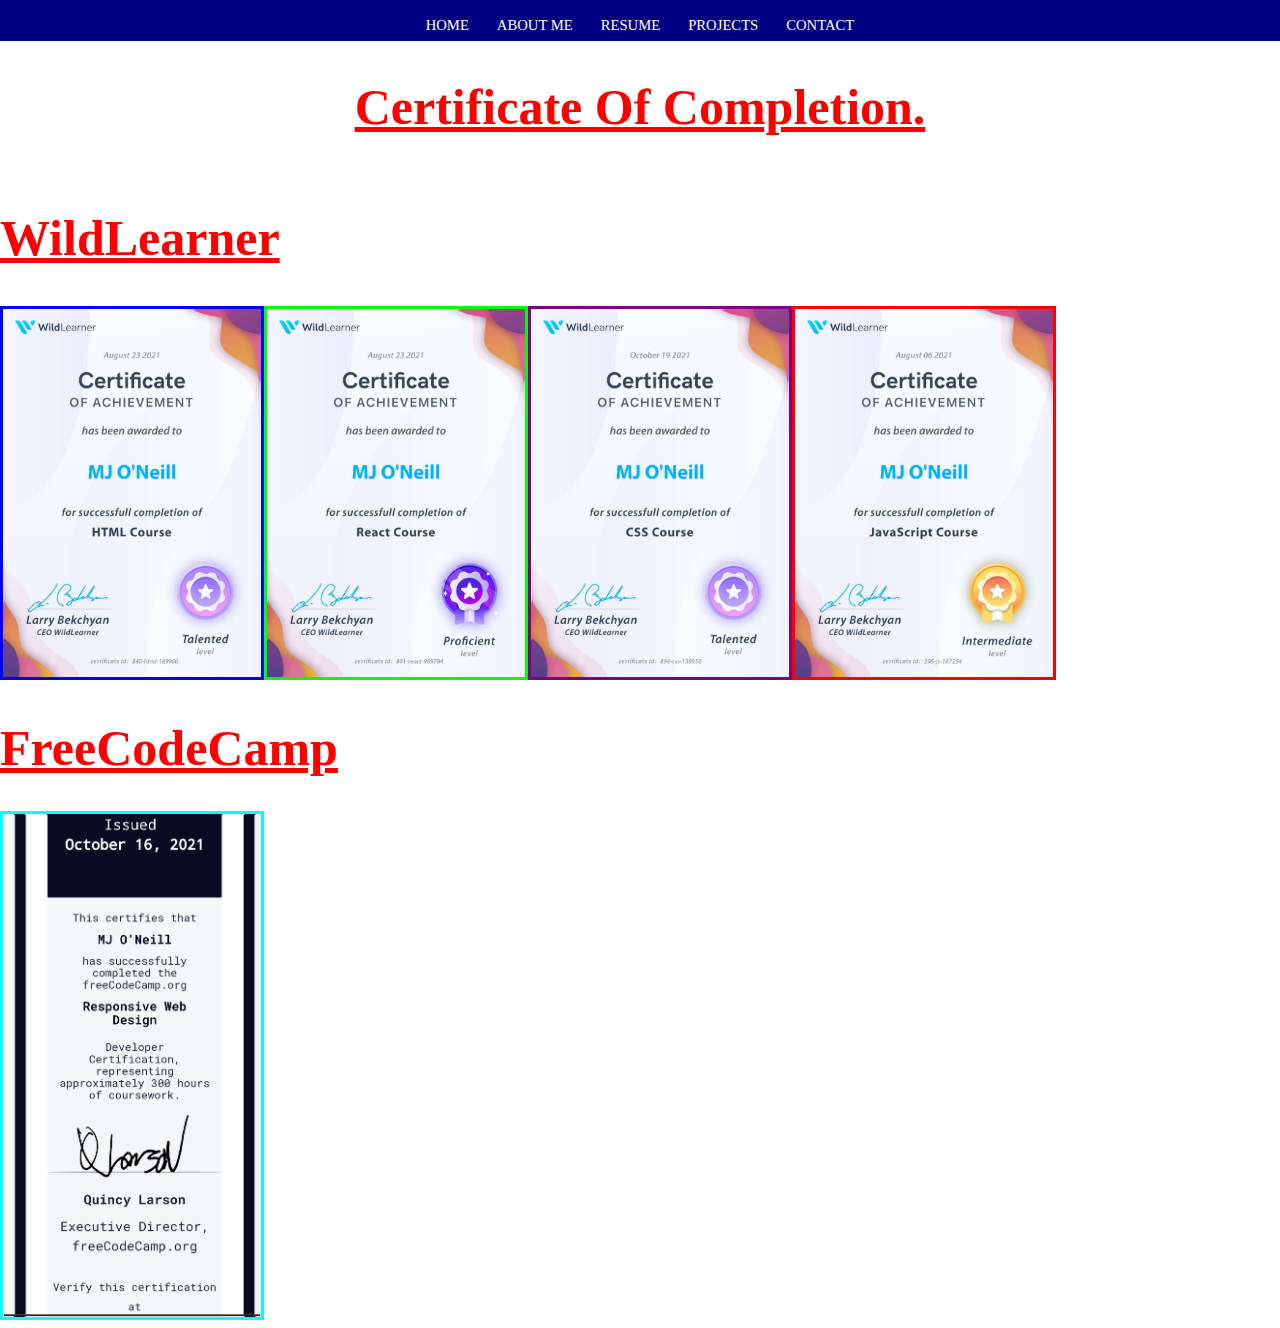
<file: certificates.html>
﻿<!DOCTYPE html>

<html lang="en" xmlns="http://www.w3.org/1999/xhtml">
<head>
    <meta charset="utf-8" />
    <title>About Me</title>

    <link rel="stylesheet" type="text/css" href="StyleSheets/profile.css" />
    <link rel="stylesheet" type="text/css" href="StyleSheets/certificates.css" />

    </head>
<body>
    <!-- START about me NAV -->
    <nav class="navbar6">
        <ul class="navbar6">
            <li>
                <a href="index.html">Home</a>
            </li>
            <li>

                <a href="aboutMe.html">About Me</a>

            </li>
            <li>
                <a href="resume.html">Resume</a>
            </li>
            <!-- <li>
          <a href="certificates.html">Certificates</a>
      </li>-->
            <li>
                <a href="projects.html">Projects</a>
            </li>

            <li>
                <a href="contact.html">Contact</a>
            </li>
        </ul>
    </nav>
    <!-- Certificates-->
    <h1 class="h1">
        Certificate Of Completion.
    </h1>
    <section class="certificate-section">
        <h1 class="h1">
            WildLearner
        </h1>
        <div class="certificate-container">

            <div class="htmlcert">
                <img src="images/html.jpg" />
            </div>
            <div class="react">
                <img src="images/react.jpg" />
            </div>
            <div class="css">
                <img src="images/css.jpg" />
            </div>

            <div class="javascript">
                <img src="images/javascript.jpg" />
            </div>
            <div class="certificate-container">
                <h1 class="h1">
                    FreeCodeCamp
                </h1>
            </div>
            <div class="codecamp">
                <img src="images/codecamp.jpg" />
            </div>
        </div>
    </section>
</body>
</html>
</file>
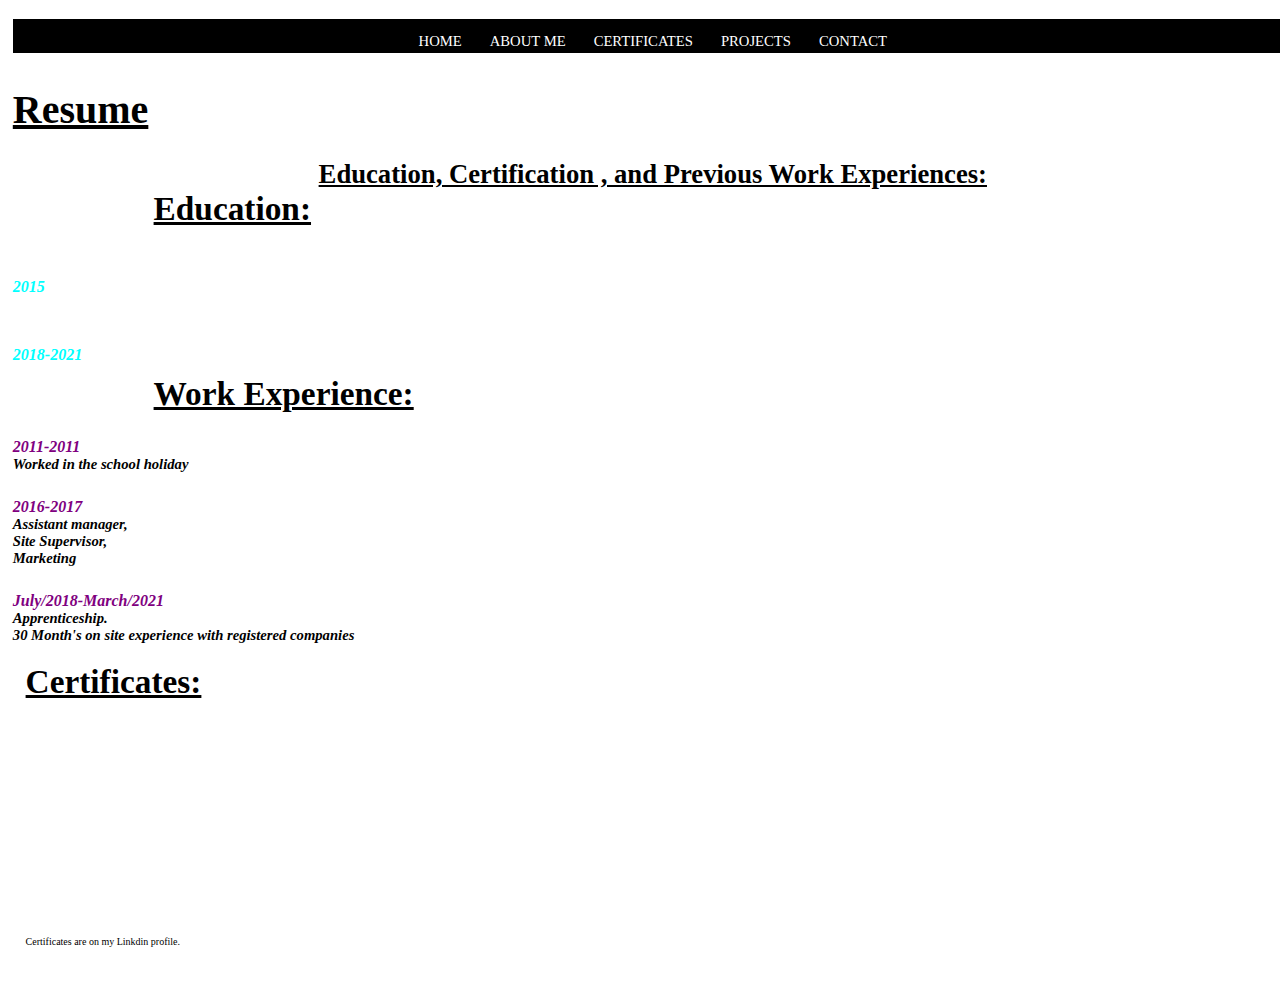
<file: resume.html>
﻿<!DOCTYPE html>

<html lang="en" xmlns="http://www.w3.org/1999/xhtml">
<head>
    <meta charset="utf-8" />
    <title>Resume</title>

    <link rel="stylesheet" type="text/css" href="StyleSheets/profile.css" />
    <link rel="stylesheet" type="text/css" href="StyleSheets/cvSection.css" />

</head>
<body>
    <section id="resume" class="resume-container">
        <!-----Resume Nav-->
        <nav class="navbar3">
            <ul class="navbar3">
                <li>
                    <a href="index.html">Home</a>
                </li>
                <li>

                    <a href="aboutMe.html">About Me</a>

                </li>
                <!--  <li>
        <a href="resume.html">Current</a>
    </li>-->
                <li>
                    <a href="certificates.html">Certificates</a>
                </li>
                <li>
                    <a href="projects.html">Projects</a>
                </li>

                <li>
                    <a href="contact.html">Contact</a>
                </li>
            </ul>
        </nav>
        <div class="resume-section">
            <h1>
                <u>Resume</u>
            </h1>
            <h2>
                <u>
                    Education,
                    Certification ,
                    and
                    Previous Work Experiences:
                </u>
            </h2>
            <div class="resume-section-education">
                <h3>
                    <u> Education: </u>
                </h3>

                <p>
                    Grenswag High-school-
                    <br /> Matriculated
                </p>
                <p style="font-size: 12pt; font-weight: 900; font-style: italic; color: cyan; margin: auto; display: flex; flex-wrap: wrap;">
                    2015
                </p>

                <p>
                    Africa Skills Private College-
                    <br /> Plumbing Internship.
                </p>

                <p style="font-size: 12pt; font-weight: 900; font-style: italic; color: cyan; margin: auto; display: flex; flex-wrap: wrap;">
                    2018-2021
                </p>

            </div>

            <div class="resume-section-experience">
                <h3>
                    <u>Work Experience:</u>
                </h3>

                <p>
                    Spur Oudtshoorn:
                </p>
                <p style="font-size: 12pt; font-weight: 900; font-style: italic; color: purple; margin: auto; display: flex; flex-wrap: wrap;">
                    2011-2011
                </p>
                <p style="font-size: 11pt; font-weight: 900; font-style: italic; color: black; margin: auto; display: inline-flex; flex-wrap: wrap;">
                    Worked in the school holiday
                </p>
                <p>
                    Group O'Enterprises:
                </p>

                <p style="font-size: 12pt; font-weight: 900; font-style: italic; color: purple; margin: auto; display: flex; flex-wrap: wrap;">
                    2016-2017
                </p>
                <p style="font-size: 11pt; font-weight: 900; font-style: italic; color: black; margin: auto; display: inline-flex; flex-wrap: wrap;">
                    Assistant manager,
                    <br /> Site Supervisor,
                    <br />Marketing
                </p>
                <p>
                    Africa Skills Host Employment Companies
                </p>
                <p style="font-size: 12pt; font-weight: 900; font-style: italic; color: purple; margin: auto; display: flex; flex-wrap: wrap;">
                    July/2018-March/2021
                </p>
                <p style="font-size: 11pt; font-weight: 900; font-style: italic; color: black; margin: auto; display: inline-flex; flex-wrap: wrap;">
                    Apprenticeship. <br />
                    30 Month's on site experience with registered companies
                </p>
            </div>
            <div class="resume-section-certificates">
                <h3>
                    <u> Certificates:</u>
                </h3>
                <ul>
                    <li>
                        National-Senior-Certificate
                    </li>
                    <li>
                        WildLearner- Certificates Of Completion: <br />
                        CSS, <br />
                        HTML, <br />
                        JavaScriipt, <br />
                        React.
                    </li>
                    <li>
                        FreeCodeCamp- <br />
                        Responsive-Web-Design <br />
                        Link: <a href="https://freecodecamp.org/certification/fcc15986721-aa67-4f33-bf61-8aeb0e938b48/responsive-web-design">Click Me :)</a>
                    </li>
                </ul>
                <p>
                    Certificates are on my Linkdin profile.
                </p>
            </div>


        </div>
    </section>
</body>
</html>
</file>
<file: StyleSheets/profile.css>
﻿/* >>>>>>>>>>>>>>>>>>>>>>> BASE STYLES <<<<<<<<<<<<*/

@media (max-width: 75em) {
    html {
        font-size: 60%;
    }
}

/* 980px / 16px = 61.25em */
@media (max-width: 61.25em) {
    html {
        font-size: 58%;
    }
}

/* 460px / 16px = 28.75em */
@media (max-width: 28.75em) {
    html {
        font-size: 55%;
    }
}

body, html {
    margin: 0px;
    padding: 0px;
    background-image: url("https://www.designyourway.net/blog/wp-content/uploads/2016/07/Dark-wallpaper-desktop-background-39-700x464.jpg");
    background-size: 100%;
    background-repeat:no-repeat;
    font-family: "Trebuchet MS";
    min-height: auto;
    max-height: auto;
    min-width: auto;
    max-width: auto;
        width:100%;
        height:100%;
}

.body {
    background-image: url("https://www.designyourway.net/blog/wp-content/uploads/2016/07/Dark-wallpaper-desktop-background-39-700x464.jpg");
    background-size: 100%;
    background-repeat: no-repeat;
    display: flex;
    position: absolute;
    flex-wrap: wrap;
    font-family: 'Poppins', sans-serif;
    font-size: 18px;
    font-weight: 400;
    color: black;
    width: 100%;
    height: 100%;
    margin: auto;
    min-height: auto;
    max-height: auto;
    min-width: auto;
    max-width: auto;
}
div {
    display: block;
    flex-wrap: wrap;
    position: relative;
    padding-top: 6px;
    padding-bottom: 8px;
    margin: auto;
    display: flow;
    min-height: auto;
    max-height: auto;
    min-width: auto;
    max-width: auto;
}
 
section, div {
    display: block;
    flex-wrap: wrap;
    position: relative;
    padding-top: 6px;
    padding-bottom: 8px;
    margin: auto;
    display: flow;
    min-height: auto;
    max-height: auto;
    min-width: auto;
    max-width: auto;
}

html {
    box-sizing: border-box;
    font-size: 62.5%;
    scroll-behavior: smooth;
    margin: auto;
    min-height: auto;
    max-height: auto;
    min-width: auto;
    max-width: auto;
}

            ul {
                list-style: none;
            }

            a {
                text-decoration: none;
                color: white;
            }
        
    

img {
    display: block;
    flex-wrap: wrap;
    width: 100%;
}
    /*
h1 {
    font-size: 6rem;
    font-family: 'Raleway', sans-serif;
    font-weight: 700;
    position: center;
    padding-top: 190px;
    color: lime;
    justify-content:center;
}

h2 {
    font-size: 5.2rem;
    font-family: 'Raleway', sans-serif;
    font-weight: 700;
}

h3 {
    font-size: 4rem;
    font-family: 'Raleway', sans-serif;
    font-weight: 600;
}

h4 {
    font-size: 3.2rem;
    font-family: 'Raleway', sans-serif;
    font-weight: 600;
}

h5 {
    font-size: 2rem;
    font-family: 'Raleway', sans-serif;
    font-weight: 500;
}

h6 {
    font-size: 1.2rem;
    font-family: 'Raleway', sans-serif;
    font-weight: 500;
}

p {
    flex-wrap: wrap;
    font-size: 16pt;
    font-family: 'Raleway', sans-serif;
    font-weight: 600;
    color: black;
}
    */
/*-------------------------------------------------------*/


/*footer Section*/

    .footer-section {
        display: block;
        flex-wrap: wrap;
        justify-content: right;
        text-align: right;
        margin: 0px;
        width: 100%;
        height: auto;
        padding: 0%;
        color: red;
    }
</file>
<file: StyleSheets/certificates.css>
﻿/*Certificate Images*/
.codecamp {
    background-image: url(../images/codecamp.jpg);
    background-size: 100%;
   
    flex-wrap: wrap;
    
    border: 3px solid cyan;
    display: flow;
    flex-wrap: wrap;
    position: relative;
    width: 20%;
    height: 20%;
    margin: 0px;
    padding: 1px;
}

.css {
    background-image: url(../images/css.jpg);
    background-size: 100%;
    
    flex-wrap: wrap;
    
    border: 3px solid purple;
    display: flow;
    flex-wrap: wrap;
    position: relative;
    width: 20%;
    height: 20%;
    margin: 0px;
    padding: 1px;
}

.javascript {
    background-image: url(../images/javascript.jpg);
    background-size: 100%;
    
    flex-wrap: wrap;
   
    border: 3px solid red;
    display: flow;
    flex-wrap: wrap;
    position: relative;
    width: 20%;
    height: 20%;
    margin: 0px;
    padding: 1px;
}

.react {
    background-image: url(../images/react.jpg);
    background-size: 100%;
    background-repeat:no-repeat;
    height: 20%;
    width: 20%;
    flex-wrap: wrap;
    
    border: 3px solid lime;
    display: flow;
    flex-wrap: wrap;
    position: relative;
    margin: 0px;
    padding: 1px;
}

.htmlcert {
    background-image: url(../images/html.jpg);
    background-size: 100%;
    background-repeat:no-repeat;
    flex-wrap: wrap;
   
    border: 3px solid blue;
    display: flow;
    flex-wrap: wrap;
    position: relative;
    width: 20%;
    height: 20%;
    margin: 0px;
    padding: 1px;
}

.certificate-section {
    background-image: url("https://images6.alphacoders.com/486/thumb-1920-486293.png");
    background-size: 100%;
    background-repeat:repeat;
    display: flex;
    flex-wrap: wrap;
    justify-content: flex-start;
    align-items: flex-start;
    margin: auto;
    width: 100%;
    height: auto;
    text-align:center;
}
    .h1 {
        justify-content: center;
        color: red;
        display: flex;
        flex-wrap: wrap;
        position: relative;
        font-size: 5rem;
        text-decoration:underline;
        text-align:center;
    
    }

.certificate-container {
    width: 100%;
    margin: 0px;
    padding-bottom: 0%;
    justify-content: flex-start;
    display: flex;
    flex-wrap: wrap;
    text-align: center;
}


/*>>>>>>>>>>>>>>>> About Me Section Nav Bar <<<<<<<<<<<<<<*/
.navbar6 {
    justify-content: center;
    display: flex;
    flex-wrap: wrap;
    position: relative;
    width: 100%;
    padding-bottom: 3px;
}

ul.navbar6 li {
    list-style: none;
}

ul.navbar6 {
    background-color: #000080;
    overflow: auto;
    margin: 0px;
    padding: 3px;
    padding-bottom: 5px;
    display: flex;
    flex-wrap: wrap;
}

    ul.navbar6 li a {
        display: block;
        flex-wrap: wrap;
        text-decoration: none;
        font-size: 11pt;
        text-align: center;
        padding: 14px;
        padding-bottom: 2px;
        text-transform: uppercase;
        color: white;
    }

        ul.navbar6 li a:hover {
            background-color: #0080ff;
            color: red;
        }

@media(max-width: 28.75em) {
    .navbar6 {
        justify-content: center;
    }
}
</file>
<file: StyleSheets/cvSection.css>
﻿.resume-section {
    background-image: url("https://i.pinimg.com/564x/80/11/14/801114101f57a83cd18d6beb54400a68.jpg");
    background-size: 100%;
    background-repeat:no-repeat;
    display: flow-root;
    flex-wrap: wrap;
    justify-content: center;
    align-items: center;
    margin: 0%;
    width: 100%;
    height: 100%;
}


    .resume-section > p {
        font-size: 16pt;
        font-weight: 900;
        font-style: italic;
        color: white;
        margin: auto;
        display: flow-root;
        flex-wrap: wrap;
    }

    .resume-section > h1 {
        justify-content: center;
        color: black;
        display: flow-root;
        flex-wrap: wrap;
        position: relative;
        font-size: 4rem;
    }

    .resume-section > h2 {
        justify-content: center;
        display: flow-root;
        flex-wrap: wrap;
        text-align: center;
        color: black;
        font-size: 20pt;
        margin: auto;
    }

    .resume-section > h3 {
        text-align: left;
        color: black;
        padding-left: 11%;
        margin: auto;
        display: flow-root;
        flex-wrap: wrap;
        font-size: 25pt;
    }

.resume-section-education {
    display: inline;
    flex-wrap: wrap;
    margin: auto;
    width: auto;
    height: auto;
}

    .resume-section-education > p {
        font-size: 16pt;
        font-weight: 900;
        font-style: italic;
        color: white;
        margin: auto;
        display: flow-root;
        flex-wrap: wrap;
    }

    .resume-section-education > p2 {
        font-size: 12pt;
        font-weight: 900;
        font-style: italic;
        color: cyan;
        margin: auto;
        display: flow-root;
        flex-wrap: wrap;
    }

    .resume-section-education > h1 {
        justify-content: center;
        color: black;
        display: flow-root;
        flex-wrap: wrap;
        position: relative;
        font-size: 4rem;
    }

    .resume-section-education > h2 {
        justify-content: center;
        display: flow;
        flex-wrap: wrap;
        text-align: center;
        color: black;
        font-size: 20pt;
        margin: auto;
    }

    .resume-section-education > h3 {
        text-align: left;
        color: black;
        padding-left: 11%;
        margin: auto;
        display: flex;
        flex-wrap: wrap;
        font-size: 25pt;
    }

.resume-section-experience {
    display: inline;
    flex-wrap: wrap;
    margin: 1%;
    width: auto;
    height: auto;
}

    .resume-section-experience > p {
        font-size: 16pt;
        font-weight: 900;
        font-style: italic;
        color: white;
        margin: auto;
        display: flex;
        flex-wrap: wrap;
    }

    .resume-section-experience > p2 {
        font-size: 12pt;
        font-weight: 900;
        font-style: italic;
        color: cyan;
        margin: auto;
        display: flex;
        flex-wrap: wrap;
    }

    .resume-section-experience > h1 {
        justify-content: center;
        color: black;
        display: flex;
        flex-wrap: wrap;
        position: relative;
        font-size: 4rem;
    }

    .resume-section-experience > h2 {
        justify-content: center;
        display: flow;
        flex-wrap: wrap;
        text-align: center;
        color: black;
        font-size: 20pt;
        margin: auto;
    }

    .resume-section-experience > h3 {
        text-align: left;
        color: black;
        padding-left: 11%;
        margin: auto;
        display: flex;
        flex-wrap: wrap;
        font-size: 25pt;
    }

.resume-section-certificates {
    display: block;
    flex-wrap: wrap;
    margin: 1%;
    width: auto;
    height: auto;
}

    .resume-section-certificates > ul {
        font-size: 16pt;
        font-weight: 900;
        font-style: italic;
        color: white;
        margin: auto;
        display: block;
        flex-wrap: wrap;
    }

    .resume-section-certificates > li {
        font-size: 12pt;
        font-weight: 900;
        font-style: italic;
        color: cyan;
        margin: auto;
        display: flex;
        flex-wrap: wrap;
    }

    .resume-section-certificates > h1 {
        justify-content: center;
        color: black;
        display: flex;
        flex-wrap: wrap;
        position: relative;
        font-size: 4rem;
    }

    .resume-section-certificates > h2 {
        justify-content: center;
        display: flow;
        flex-wrap: wrap;
        text-align: center;
        color: black;
        font-size: 20pt;
        margin: auto;
    }

    .resume-section-certificates > h3 {
        text-align: left;
        color: black;
        margin: auto;
        display: flex;
        flex-wrap: wrap;
        font-size: 25pt;
    }

.resume-container {
    width: 100%;
    margin: 1%;
    justify-content: center;
    display: flow;
    flex-wrap: wrap;
}

/*>>>>>>>>>>>>>>>> REsume-Section Nav Bar <<<<<<<<<<<<<<*/
.navbar3 {
    justify-content: center;
    display: flex;
    flex-wrap: wrap;
    position: relative;
    width: 100%;
    padding-bottom: 0px;
}

ul.navbar3 li {
    list-style: none;
}

ul.navbar3 {
    background-color: black;
    overflow: auto;
    margin: 0px;
    padding: 0%;
    padding-bottom: 1px;
    display: flex;
    flex-wrap: wrap;
}

    ul.navbar3 li a {
        display: block;
        flex-wrap: wrap;
        text-decoration: none;
        font-size: 11pt;
        text-align: center;
        padding: 14px;
        padding-bottom: 2px;
        text-transform: uppercase;
        color: white;
    }

        ul.navbar3 li a:hover {
            background-color: #0080ff;
            color: red;
        }

@media(max-width: 28.75em) {
    .navbar3 {
        justify-content: center;
    }
}
</file>
